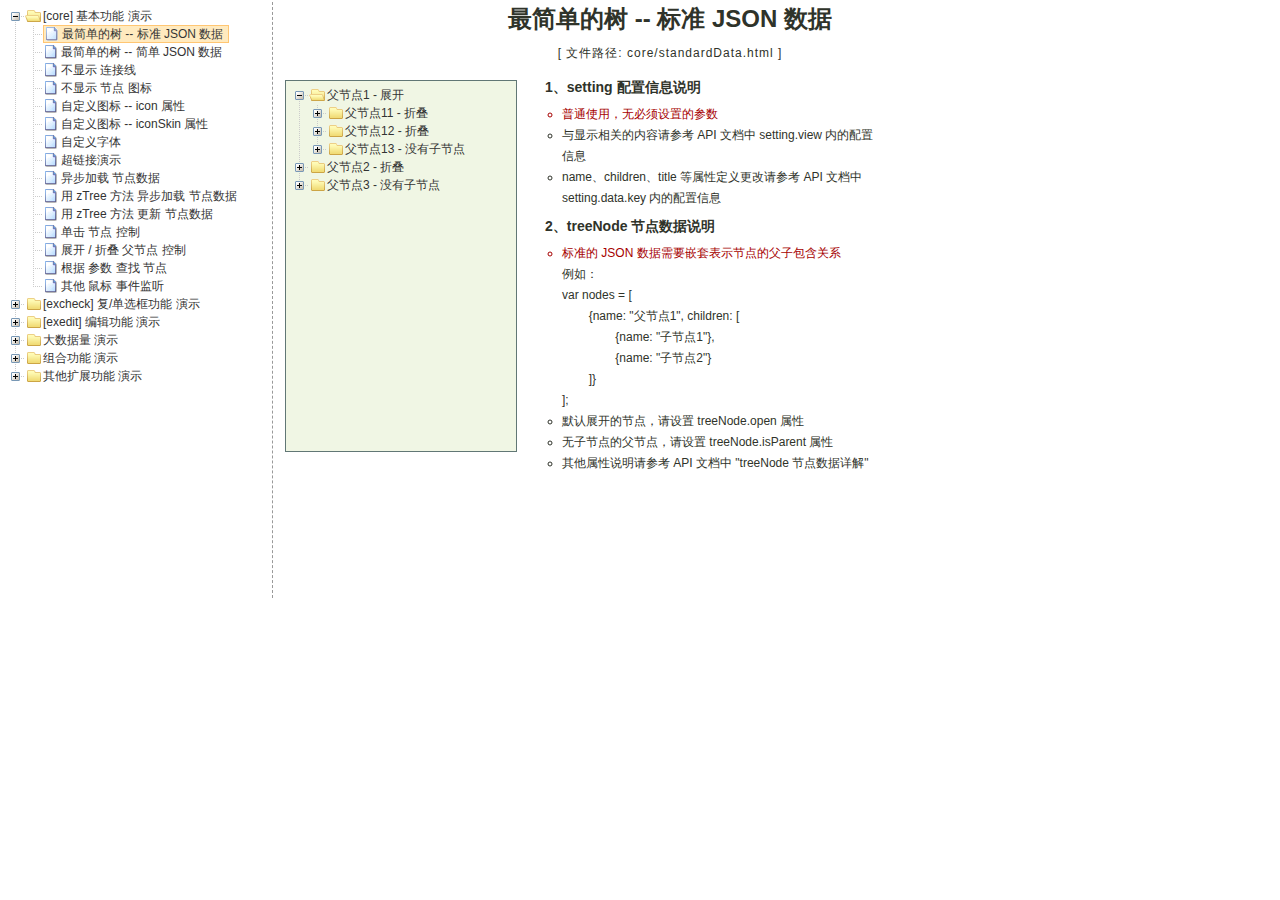
<file: WebModule/src/main/webapp/WEB-INF/static/JQuery zTree v3.5.15/demo/cn/index.html>
<!DOCTYPE HTML PUBLIC "-//W3C//DTD HTML 4.01//EN" "http://www.w3.org/TR/html4/strict.dtd">
<HTML>
 <HEAD>
  <TITLE> ZTREE DEMO </TITLE>
  <meta http-equiv="content-type" content="text/html; charset=UTF-8">
  <link rel="stylesheet" href="../../css/zTreeStyle/zTreeStyle.css" type="text/css">
  <style>
	body {
	background-color: white;
	margin:0; padding:0;
	text-align: center;
	}
	div, p, table, th, td {
		list-style:none;
		margin:0; padding:0;
		color:#333; font-size:12px;
		font-family:dotum, Verdana, Arial, Helvetica, AppleGothic, sans-serif;
	}
	#testIframe {margin-left: 10px;}
  </style>
<script type="text/javascript" src="../../js/jquery-1.4.4.min.js"></script>
<script type="text/javascript" src="../../js/jquery.ztree.core-3.5.js"></script>
  <SCRIPT type="text/javascript" >
  <!--
	var zTree;
	var demoIframe;

	var setting = {
		view: {
			dblClickExpand: false,
			showLine: true,
			selectedMulti: false
		},
		data: {
			simpleData: {
				enable:true,
				idKey: "id",
				pIdKey: "pId",
				rootPId: ""
			}
		},
		callback: {
			beforeClick: function(treeId, treeNode) {
				var zTree = $.fn.zTree.getZTreeObj("tree");
				if (treeNode.isParent) {
					zTree.expandNode(treeNode);
					return false;
				} else {
					demoIframe.attr("src",treeNode.file + ".html");
					return true;
				}
			}
		}
	};

	var zNodes =[
		{id:1, pId:0, name:"[core] 基本功能 演示", open:true},
		{id:101, pId:1, name:"最简单的树 --  标准 JSON 数据", file:"core/standardData"},
		{id:102, pId:1, name:"最简单的树 --  简单 JSON 数据", file:"core/simpleData"},
		{id:103, pId:1, name:"不显示 连接线", file:"core/noline"},
		{id:104, pId:1, name:"不显示 节点 图标", file:"core/noicon"},
		{id:105, pId:1, name:"自定义图标 --  icon 属性", file:"core/custom_icon"},
		{id:106, pId:1, name:"自定义图标 --  iconSkin 属性", file:"core/custom_iconSkin"},
		{id:107, pId:1, name:"自定义字体", file:"core/custom_font"},
		{id:115, pId:1, name:"超链接演示", file:"core/url"},
		{id:108, pId:1, name:"异步加载 节点数据", file:"core/async"},
		{id:109, pId:1, name:"用 zTree 方法 异步加载 节点数据", file:"core/async_fun"},
		{id:110, pId:1, name:"用 zTree 方法 更新 节点数据", file:"core/update_fun"},
		{id:111, pId:1, name:"单击 节点 控制", file:"core/click"},
		{id:112, pId:1, name:"展开 / 折叠 父节点 控制", file:"core/expand"},
		{id:113, pId:1, name:"根据 参数 查找 节点", file:"core/searchNodes"},
		{id:114, pId:1, name:"其他 鼠标 事件监听", file:"core/otherMouse"},

		{id:2, pId:0, name:"[excheck] 复/单选框功能 演示", open:false},
		{id:201, pId:2, name:"Checkbox 勾选操作", file:"excheck/checkbox"},
		{id:206, pId:2, name:"Checkbox nocheck 演示", file:"excheck/checkbox_nocheck"},
		{id:207, pId:2, name:"Checkbox chkDisabled 演示", file:"excheck/checkbox_chkDisabled"},
		{id:208, pId:2, name:"Checkbox halfCheck 演示", file:"excheck/checkbox_halfCheck"},
		{id:202, pId:2, name:"Checkbox 勾选统计", file:"excheck/checkbox_count"},
		{id:203, pId:2, name:"用 zTree 方法 勾选 Checkbox", file:"excheck/checkbox_fun"},
		{id:204, pId:2, name:"Radio 勾选操作", file:"excheck/radio"},
		{id:209, pId:2, name:"Radio nocheck 演示", file:"excheck/radio_nocheck"},
		{id:210, pId:2, name:"Radio chkDisabled 演示", file:"excheck/radio_chkDisabled"},
		{id:211, pId:2, name:"Radio halfCheck 演示", file:"excheck/radio_halfCheck"},
		{id:205, pId:2, name:"用 zTree 方法 勾选 Radio", file:"excheck/radio_fun"},

		{id:3, pId:0, name:"[exedit] 编辑功能 演示", open:false},
		{id:301, pId:3, name:"拖拽 节点 基本控制", file:"exedit/drag"},
		{id:302, pId:3, name:"拖拽 节点 高级控制", file:"exedit/drag_super"},
		{id:303, pId:3, name:"用 zTree 方法 移动 / 复制 节点", file:"exedit/drag_fun"},
		{id:304, pId:3, name:"基本 增 / 删 / 改 节点", file:"exedit/edit"},
		{id:305, pId:3, name:"高级 增 / 删 / 改 节点", file:"exedit/edit_super"},
		{id:306, pId:3, name:"用 zTree 方法 增 / 删 / 改 节点", file:"exedit/edit_fun"},
		{id:307, pId:3, name:"异步加载 & 编辑功能 共存", file:"exedit/async_edit"},
		{id:308, pId:3, name:"多棵树之间 的 数据交互", file:"exedit/multiTree"},

		{id:4, pId:0, name:"大数据量 演示", open:false},
		{id:401, pId:4, name:"一次性加载大数据量", file:"bigdata/common"},
		{id:402, pId:4, name:"分批异步加载大数据量", file:"bigdata/diy_async"},
		{id:403, pId:4, name:"分批异步加载大数据量", file:"bigdata/page"},

		{id:5, pId:0, name:"组合功能 演示", open:false},
		{id:501, pId:5, name:"冻结根节点", file:"super/oneroot"},
		{id:502, pId:5, name:"单击展开/折叠节点", file:"super/oneclick"},
		{id:503, pId:5, name:"保持展开单一路径", file:"super/singlepath"},
		{id:504, pId:5, name:"添加 自定义控件", file:"super/diydom"},
		{id:505, pId:5, name:"checkbox / radio 共存", file:"super/checkbox_radio"},
		{id:506, pId:5, name:"左侧菜单", file:"super/left_menu"},
		{id:513, pId:5, name:"OutLook 样式的左侧菜单", file:"super/left_menuForOutLook"},
		{id:507, pId:5, name:"下拉菜单", file:"super/select_menu"},
		{id:509, pId:5, name:"带 checkbox 的多选下拉菜单", file:"super/select_menu_checkbox"},
		{id:510, pId:5, name:"带 radio 的单选下拉菜单", file:"super/select_menu_radio"},
		{id:508, pId:5, name:"右键菜单 的 实现", file:"super/rightClickMenu"},
		{id:511, pId:5, name:"与其他 DOM 拖拽互动", file:"super/dragWithOther"},
		{id:512, pId:5, name:"异步加载模式下全部展开", file:"super/asyncForAll"},

		{id:6, pId:0, name:"其他扩展功能 演示", open:false},
		{id:601, pId:6, name:"隐藏普通节点", file:"exhide/common"},
		{id:602, pId:6, name:"配合 checkbox 的隐藏", file:"exhide/checkbox"},
		{id:603, pId:6, name:"配合 radio 的隐藏", file:"exhide/radio"}
	];

	$(document).ready(function(){
		var t = $("#tree");
		t = $.fn.zTree.init(t, setting, zNodes);
		demoIframe = $("#testIframe");
		demoIframe.bind("load", loadReady);
		var zTree = $.fn.zTree.getZTreeObj("tree");
		zTree.selectNode(zTree.getNodeByParam("id", 101));

	});

	function loadReady() {
		var bodyH = demoIframe.contents().find("body").get(0).scrollHeight,
		htmlH = demoIframe.contents().find("html").get(0).scrollHeight,
		maxH = Math.max(bodyH, htmlH), minH = Math.min(bodyH, htmlH),
		h = demoIframe.height() >= maxH ? minH:maxH ;
		if (h < 530) h = 530;
		demoIframe.height(h);
	}

  //-->
  </SCRIPT>
 </HEAD>

<BODY>
<TABLE border=0 height=600px align=left>
	<TR>
		<TD width=260px align=left valign=top style="BORDER-RIGHT: #999999 1px dashed">
			<ul id="tree" class="ztree" style="width:260px; overflow:auto;"></ul>
		</TD>
		<TD width=770px align=left valign=top><IFRAME ID="testIframe" Name="testIframe" FRAMEBORDER=0 SCROLLING=AUTO width=100%  height=600px SRC="core/standardData.html"></IFRAME></TD>
	</TR>
</TABLE>

</BODY>
</HTML>
</file>
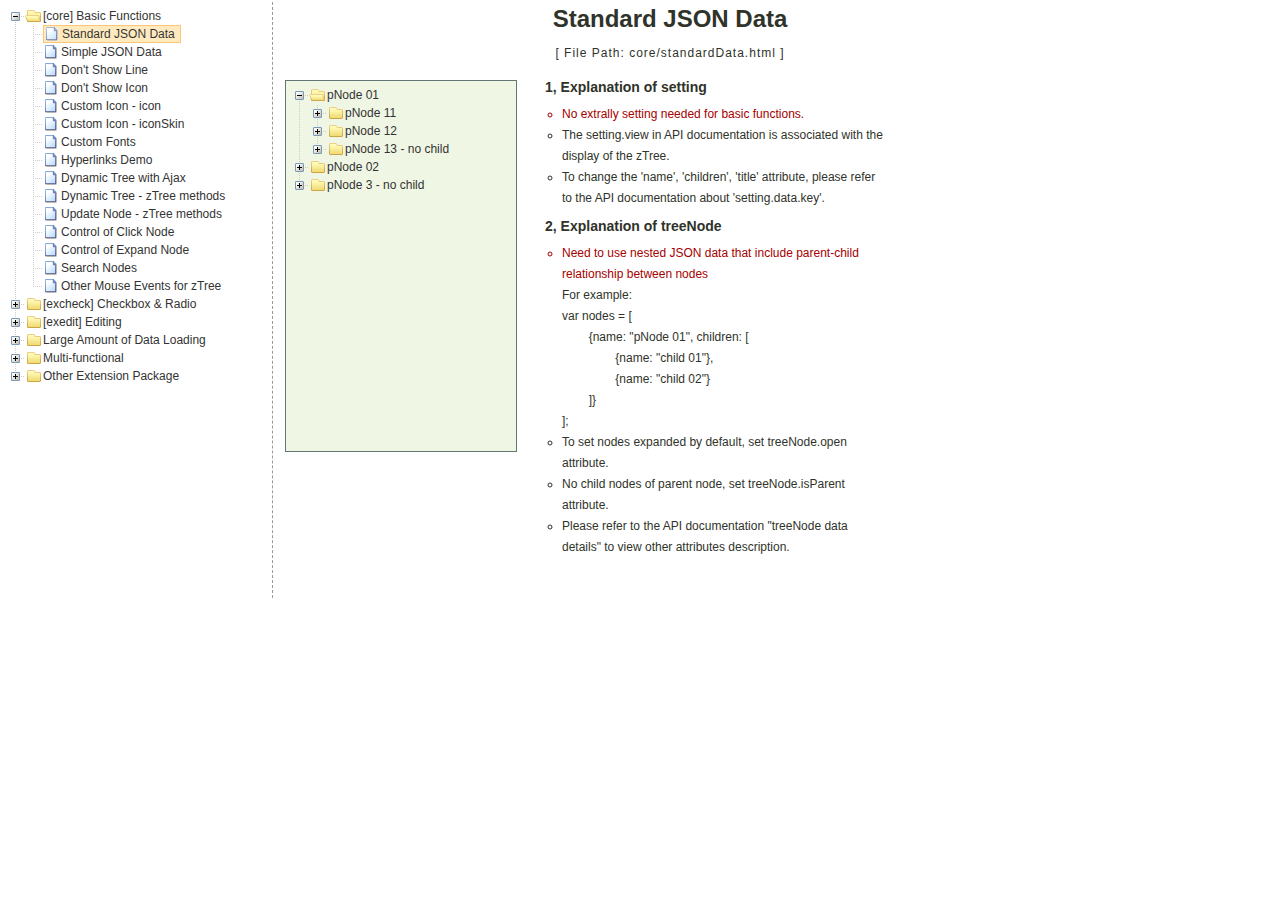
<file: WebModule/src/main/webapp/WEB-INF/static/JQuery zTree v3.5.15/demo/en/index.html>
<!DOCTYPE HTML PUBLIC "-//W3C//DTD HTML 4.01//EN" "http://www.w3.org/TR/html4/strict.dtd">
<HTML>
 <HEAD>
  <TITLE> ZTREE DEMO </TITLE>
  <meta http-equiv="content-type" content="text/html; charset=UTF-8">
  <link rel="stylesheet" href="../../css/zTreeStyle/zTreeStyle.css" type="text/css">
  <style>
	body {
	background-color: white;
	margin:0; padding:0;
	text-align: center;
	}
	div, p, table, th, td {
		list-style:none; 
		margin:0; padding:0; 
		color:#333; font-size:12px; 
		font-family:dotum, Verdana, Arial, Helvetica, AppleGothic, sans-serif;
	}
	#testIframe {margin-left: 10px;}
  </style>
<script type="text/javascript" src="../../js/jquery-1.4.4.min.js"></script>
<script type="text/javascript" src="../../js/jquery.ztree.core-3.5.js"></script>
  <SCRIPT type="text/javascript" >
  <!--
	var zTree;
	var demoIframe;

	var setting = {
		view: {
			dblClickExpand: false,
			showLine: true,
			selectedMulti: false
		},
		data: {
			simpleData: {
				enable:true,
				idKey: "id",
				pIdKey: "pId",
				rootPId: ""
			}
		},
		callback: {
			beforeClick: function(treeId, treeNode) {
				var zTree = $.fn.zTree.getZTreeObj("tree");
				if (treeNode.isParent) {
					zTree.expandNode(treeNode);
					return false;
				} else {
					demoIframe.attr("src",treeNode.file + ".html");
					return true;
				}
			}
		}
	};

	var zNodes = [
		{id:1, pId:0, name:"[core] Basic Functions", open:false},
		{id:101, pId:1, name:"Standard JSON Data", file:"core/standardData"},
		{id:102, pId:1, name:"Simple JSON Data", file:"core/simpleData"},
		{id:103, pId:1, name:"Don't Show Line", file:"core/noline"},
		{id:104, pId:1, name:"Don't Show Icon", file:"core/noicon"},
		{id:105, pId:1, name:"Custom Icon - icon", file:"core/custom_icon"},
		{id:106, pId:1, name:"Custom Icon - iconSkin", file:"core/custom_iconSkin"},
		{id:107, pId:1, name:"Custom Fonts", file:"core/custom_font"},
		{id:115, pId:1, name:"Hyperlinks Demo", file:"core/url"},
		{id:108, pId:1, name:"Dynamic Tree with Ajax", file:"core/async"},
		{id:109, pId:1, name:"Dynamic Tree - zTree methods", file:"core/async_fun"},
		{id:110, pId:1, name:"Update Node - zTree methods", file:"core/update_fun"},
		{id:111, pId:1, name:"Control of Click Node", file:"core/click"},
		{id:112, pId:1, name:"Control of Expand Node", file:"core/expand"},
		{id:113, pId:1, name:"Search Nodes", file:"core/searchNodes"},
		{id:114, pId:1, name:"Other Mouse Events for zTree", file:"core/otherMouse"},

		{id:2, pId:0, name:"[excheck] Checkbox & Radio", open:false},
		{id:201, pId:2, name:"Checkbox Operation", file:"excheck/checkbox"},
		{id:206, pId:2, name:"Checkbox nocheck Demo", file:"excheck/checkbox_nocheck"},
		{id:207, pId:2, name:"Checkbox chkDisabled Demo", file:"excheck/checkbox_chkDisabled"},
		{id:208, pId:2, name:"Checkbox halfCheck Demo", file:"excheck/checkbox_halfCheck"},
		{id:202, pId:2, name:"Statistics Checkbox is Checked", file:"excheck/checkbox_count"},
		{id:203, pId:2, name:"Checkbox - zTree methods", file:"excheck/checkbox_fun"},
		{id:204, pId:2, name:"Radio Operation", file:"excheck/radio"},
		{id:209, pId:2, name:"Radio nocheck Demo", file:"excheck/radio_nocheck"},
		{id:210, pId:2, name:"Radio chkDisabled Demo", file:"excheck/radio_chkDisabled"},
		{id:211, pId:2, name:"Radio halfCheck Demo", file:"excheck/radio_halfCheck"},
		{id:205, pId:2, name:"Radio - zTree methods", file:"excheck/radio_fun"},

		{id:3, pId:0, name:"[exedit] Editing", open:false},
		{id:301, pId:3, name:"Normal Drag Node Operation", file:"exedit/drag"},
		{id:302, pId:3, name:"Advanced Drag Node Operation", file:"exedit/drag_super"},
		{id:303, pId:3, name:"Move / Copy - zTree methods", file:"exedit/drag_fun"},
		{id:304, pId:3, name:"Basic Edit Nodes", file:"exedit/edit"},
		{id:305, pId:3, name:"Advanced Edit Nodes", file:"exedit/edit_super"},
		{id:306, pId:3, name:"Edit Nodes - zTree methods", file:"exedit/edit_fun"},
		{id:307, pId:3, name:"Editing Dynamic Tree", file:"exedit/async_edit"},
		{id:308, pId:3, name:"Multiple Trees", file:"exedit/multiTree"},

		{id:4, pId:0, name:"Large Amount of Data Loading", open:false},
		{id:401, pId:4, name:"One-time Large Data Loading", file:"bigdata/common"},
		{id:402, pId:4, name:"Loading Data in Batches", file:"bigdata/diy_async"},
		{id:403, pId:4, name:"Loading Data By Pagination", file:"bigdata/page"},

		{id:5, pId:0, name:"Multi-functional", open:false},
		{id:501, pId:5, name:"Freeze the Root Node", file:"super/oneroot"},
		{id:502, pId:5, name:"Click to Expand Node", file:"super/oneclick"},
		{id:503, pId:5, name:"Keep Single Path", file:"super/singlepath"},
		{id:504, pId:5, name:"Adding Custom DOM", file:"super/diydom"},
		{id:505, pId:5, name:"Checkbox / Radio Coexistence", file:"super/checkbox_radio"},
		{id:506, pId:5, name:"Left Menu", file:"super/left_menu"},
		{id:513, pId:5, name:"Left Menu Like OutLook Style", file:"super/left_menuForOutLook"},
		{id:507, pId:5, name:"Drop-down Menu", file:"super/select_menu"},
		{id:509, pId:5, name:"Drop-down Menu with checkbox", file:"super/select_menu_checkbox"},
		{id:510, pId:5, name:"Drop-down Menu with radio", file:"super/select_menu_radio"},
		{id:508, pId:5, name:"Right-click Menu", file:"super/rightClickMenu"},
		{id:511, pId:5, name:"Drag With Other DOMs", file:"super/dragWithOther"},
		{id:512, pId:5, name:"Expand All Nodes with Async", file:"super/asyncForAll"},

		{id:6, pId:0, name:"Other Extension Package", open:false},
		{id:601, pId:6, name:"hide ordinary node", file:"exhide/common"},
		{id:602, pId:6, name:"hide with checkbox mode", file:"exhide/checkbox"},
		{id:603, pId:6, name:"hide with radio mode", file:"exhide/radio"}
	];

	$(document).ready(function(){
		var t = $("#tree");
		t = $.fn.zTree.init(t, setting, zNodes);
		demoIframe = $("#testIframe");
		demoIframe.bind("load", loadReady);
		var zTree = $.fn.zTree.getZTreeObj("tree");
		zTree.selectNode(zTree.getNodeByParam("id", 101));
	
	});

	function loadReady() {
		var bodyH = demoIframe.contents().find("body").get(0).scrollHeight,
		htmlH = demoIframe.contents().find("html").get(0).scrollHeight,
		maxH = Math.max(bodyH, htmlH), minH = Math.min(bodyH, htmlH),
		h = demoIframe.height() >= maxH ? minH:maxH ;
		if (h < 530) h = 530;
		demoIframe.height(h);
	}

  //-->
  </SCRIPT>
 </HEAD>

<BODY>
<TABLE border=0 height=600px align=left>
	<TR>
		<TD width=260px align=left valign=top style="BORDER-RIGHT: #999999 1px dashed">
			<ul id="tree" class="ztree" style="width:260px; overflow:auto;"></ul>
		</TD>
		<TD width=770px align=left valign=top><IFRAME ID="testIframe" Name="testIframe" FRAMEBORDER=0 SCROLLING=AUTO width=100%  height=600px SRC="core/standardData.html"></IFRAME></TD>
	</TR>
</TABLE>

 </BODY>
</HTML>
</file>
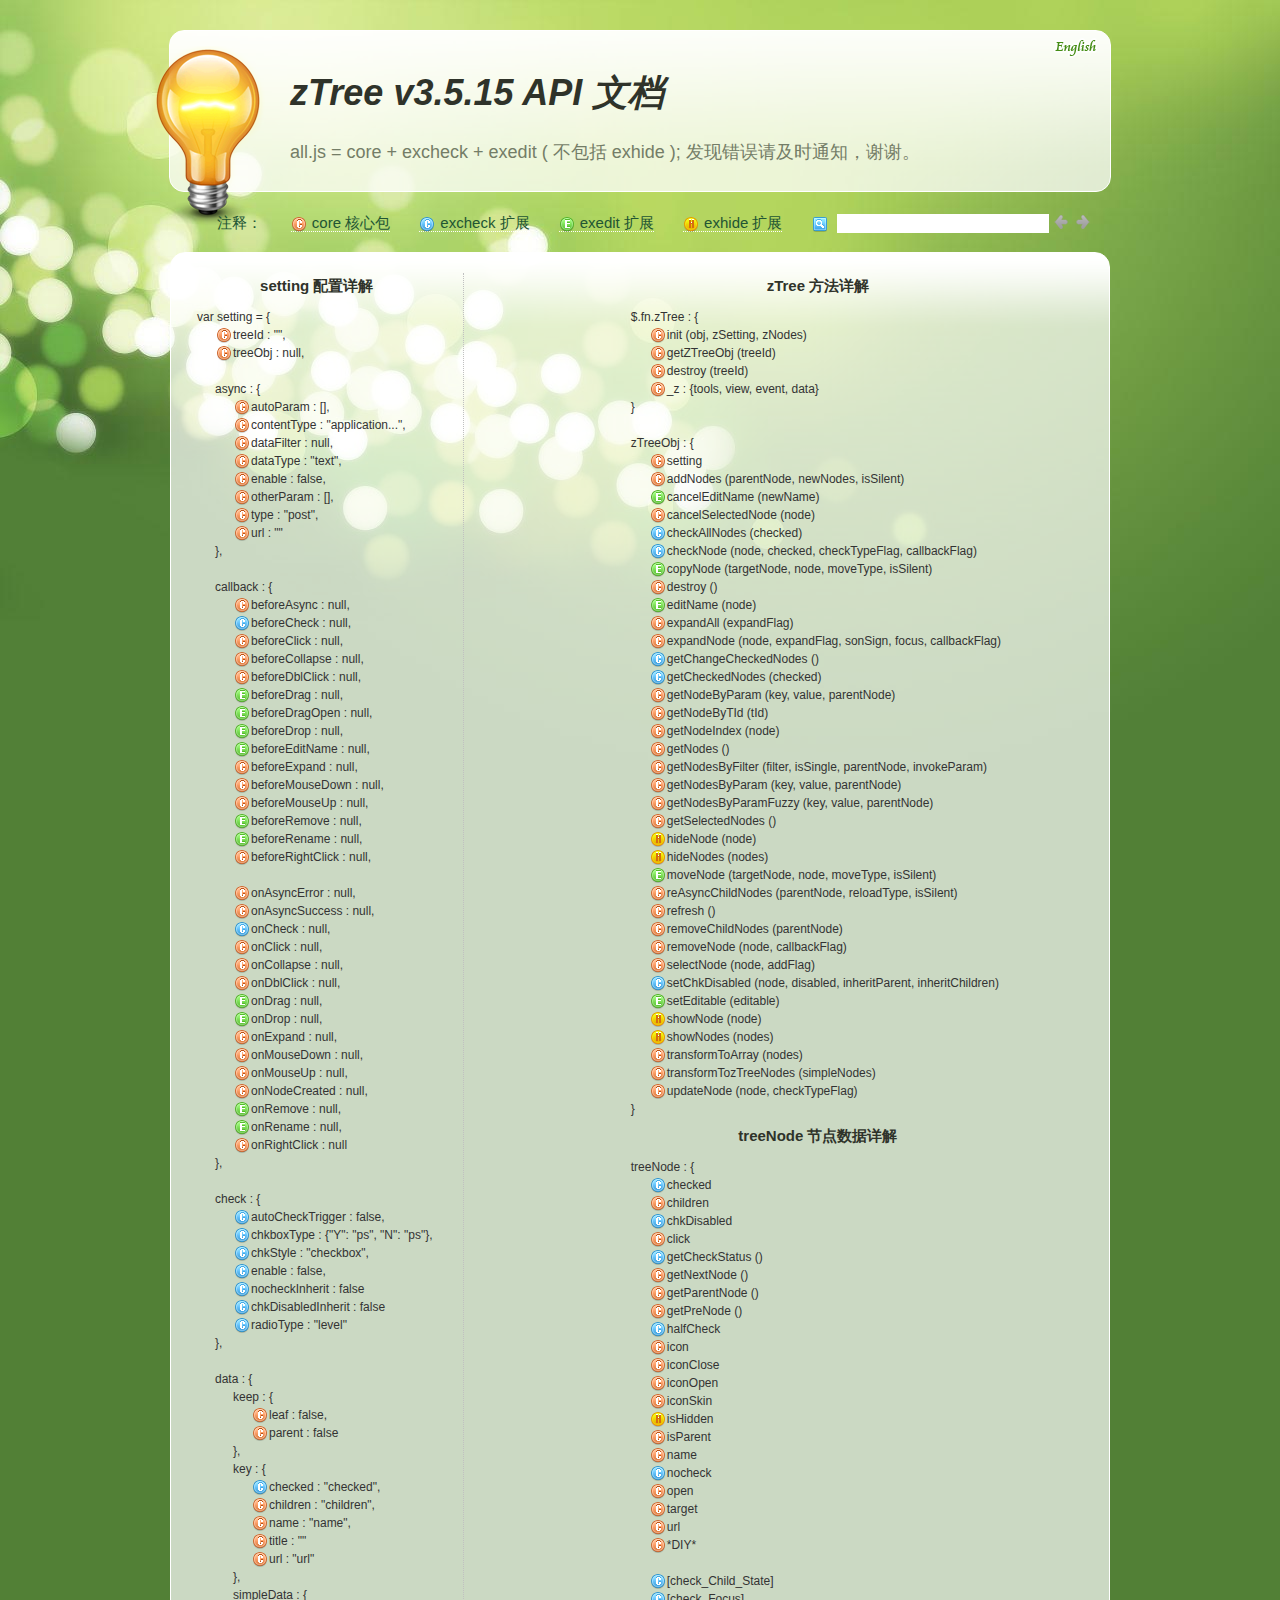
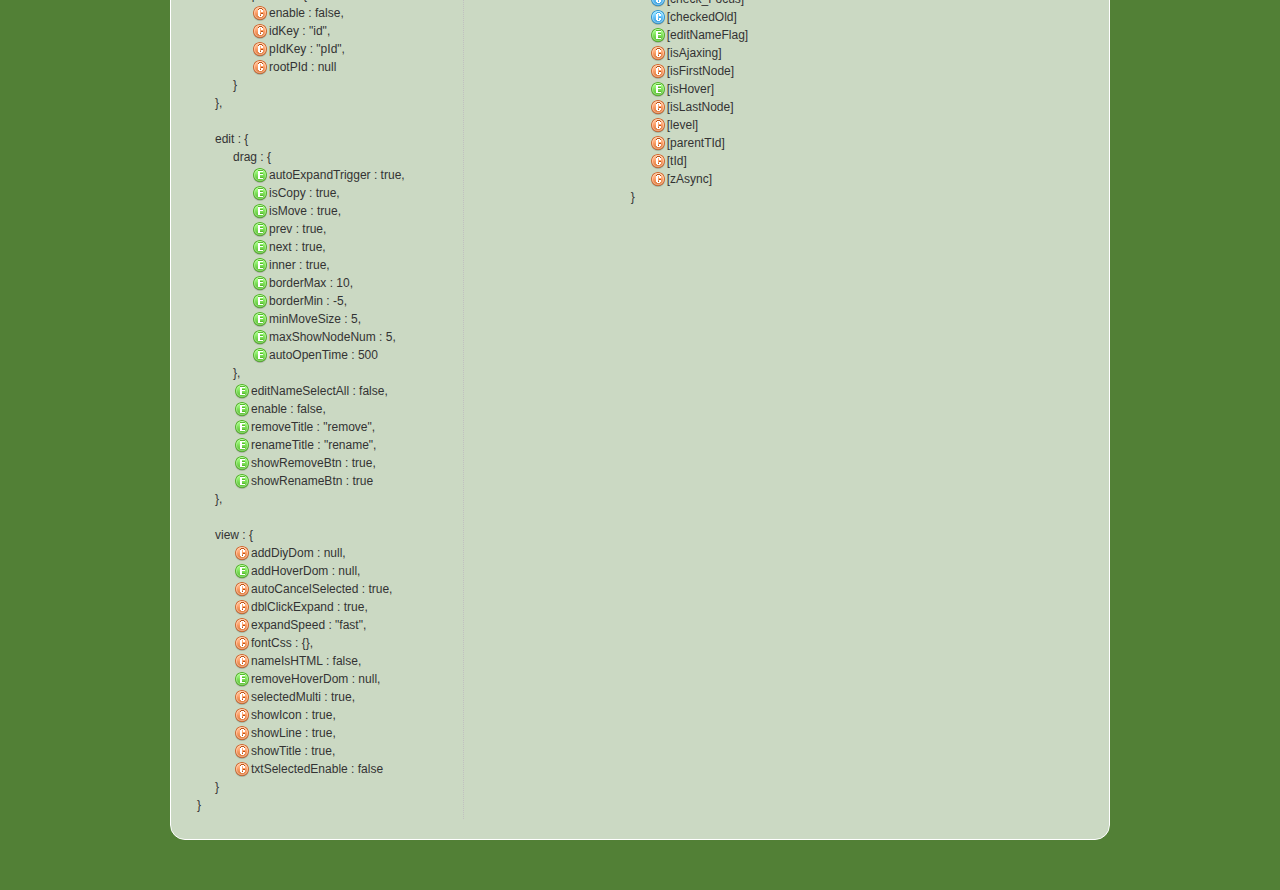
<file: WebModule/src/main/webapp/WEB-INF/static/JQuery zTree v3.5.15/api/API_cn.html>
<!DOCTYPE html>
<html>
	<head>
		<meta http-equiv="Content-Type" content="text/html; charset=UTF-8">
		<title>API 文档 [zTree --  jQuery 树插件]</title>
		<link rel="stylesheet" href="apiCss/common.css" type="text/css">
		<link rel='stylesheet' href='apiCss/zTreeStyleForApi.css' type='text/css'>
		<script type="text/javascript">
			var ie = (function(){
				var undef,
				v = 3,
				div = document.createElement('div'),
				all = div.getElementsByTagName('i');
				while (
				div.innerHTML = '<!--[if gt IE ' + (++v) + ']><i></i><![endif]-->',
				all[0]
			);
				return v > 4 ? v : undef;
			}()), ie6 = (ie === 6),
			path = window.location.pathname.replace(/.*\/([^\/\.]*)\..*/g,"$1"),
			langLib = [];
			ie = ie<9;
			if(ie) {
				document.write('<link rel="stylesheet" href="apiCss/common_ie6.css" type="text/css">');
			}
			var lang = "cn",
			ajaxMsg = "如果你使用的是 Chrome 浏览器，那么请把 API 文档发布到 web 服务目录下访问。\n\n（Chrome 浏览器不支持本地 ajax 访问, 即：file://）";

		</script>
	</head>
	<body>
		<div id="header_wrap" class="header_wrap" style="padding-top: 30px;">
			<div id="header" class="header round">
				<div class="light-bulb" alt=""></div>
				<div class="ieSuggest">浏览本网站建议您使用 Chrome、FireFox、Opera、IE9 等浏览器（只要不是 IE6 7 8 就行）, 速度会更快，画面会更炫！</div>
				<div class="google_plus"><g:plusone></g:plusone></div>
				<div class="header-text">
					<h1><em>zTree v3.5.15 API 文档</em></h1><p></p>
					<p>all.js = core + excheck + exedit ( 不包括 exhide ); 发现错误请及时通知，谢谢。</p>
				</div>
				<ul class="shortcuts language" style="top:0;">
					<li><a href="API_en.html" onclick="window.location.href='API_en.html'"><button class="ico en" title="英文版" type="button"></button><span class=""></span></a></li>
				</ul>
			</div>
		</div>
		<div id="content_wrap" class="content_wrap">
			<div id="content" class="content">
				<div class="nav_section">
					<ul>
						<li class="first">注释：</li>
						<li><button class="ico16 z_core" onfocus="this.blur();"></button><span>core 核心包</span></li>
						<li><button class="ico16 z_check" onfocus="this.blur();"></button><span>excheck 扩展</span></li>
						<li><button class="ico16 z_edit" onfocus="this.blur();"></button><span>exedit 扩展</span></li>
						<li><button class="ico16 z_hide" onfocus="this.blur();"></button><span>exhide 扩展</span></li>
						<li class="noline">
							<button class="ico16 z_search" onfocus="this.blur();" title="Enter 以及 左、右键可以快速定位查找结果"></button>
							<input type="text" class="searchKey search empty" value=""><input type="text" class="searchResult search" value="">
							<button class="ico16 searchPrev disabled" onfocus="this.blur();" title="Enter 以及 左、右键可以快速定位查找结果"></button><button class="ico16 searchNext disabled" onfocus="this.blur();" title="Enter 以及 左、右键可以快速定位查找结果"></button>
						</li>
					</ul>
				</div>

				<div id="contentBox" class="contentBox round clearfix">
					<div id="apiContent" class="apiContent">
						<div id="api_setting" class="api_setting left">
							<ul class="api_content_title"><li>setting 配置详解</li></ul>
							<ul id="settingTree" class="ztree"></ul>
						</div>
						<div id="api_function" class="api_function right">
							<ul class="api_content_title"><li>zTree 方法详解</li></ul>
							<ul id="functionTree" class="ztree"></ul>
							<ul class="api_content_title"><li>treeNode 节点数据详解</li></ul>
							<ul id="treenodeTree" class="ztree"></ul>
						</div>
					</div>
				</div>
				<div class="clear"></div>
			</div>
		</div>

		<!-- overlayed -->
		<div id="overlayDiv" class="baby_overlay">
			<div id="overlayContent" class="content round clearfix">
				<div class="overlaySearch">
					<button class="ico16 z_search" onfocus="this.blur();" title="Enter 以及 左、右键可以快速定位查找结果"></button>
					<input type="text" class="searchKey search empty" value=""><input type="text" class="searchResult search" value="">
					<button class="ico16 searchPrev disabled" onfocus="this.blur();" title="Enter 以及 左、右键可以快速定位查找结果"></button><button class="ico16 searchNext disabled" onfocus="this.blur();" title="Enter 以及 左、右键可以快速定位查找结果"></button>
				</div>
				<a id="overlayDivCloseBtn" class="close"></a>
				<div id="overlayDetailDiv" class="details"></div>
			</div>
			<div id="overlayDivArrow" class="baby_overlay_arrow"></div>
		</div>
		<script type="text/javascript" src="apiCss/jquery-1.6.2.min.js"></script>
		<script type='text/javascript' src='apiCss/jquery.ztree.core-3.5.js'></script>
		<script type='text/javascript' src='apiCss/api.js'></script>
		<script type="text/javascript">
			$(document).ready(function(){
				apiContent._init();
			});
		</script>
	</body>
</html>
</file>
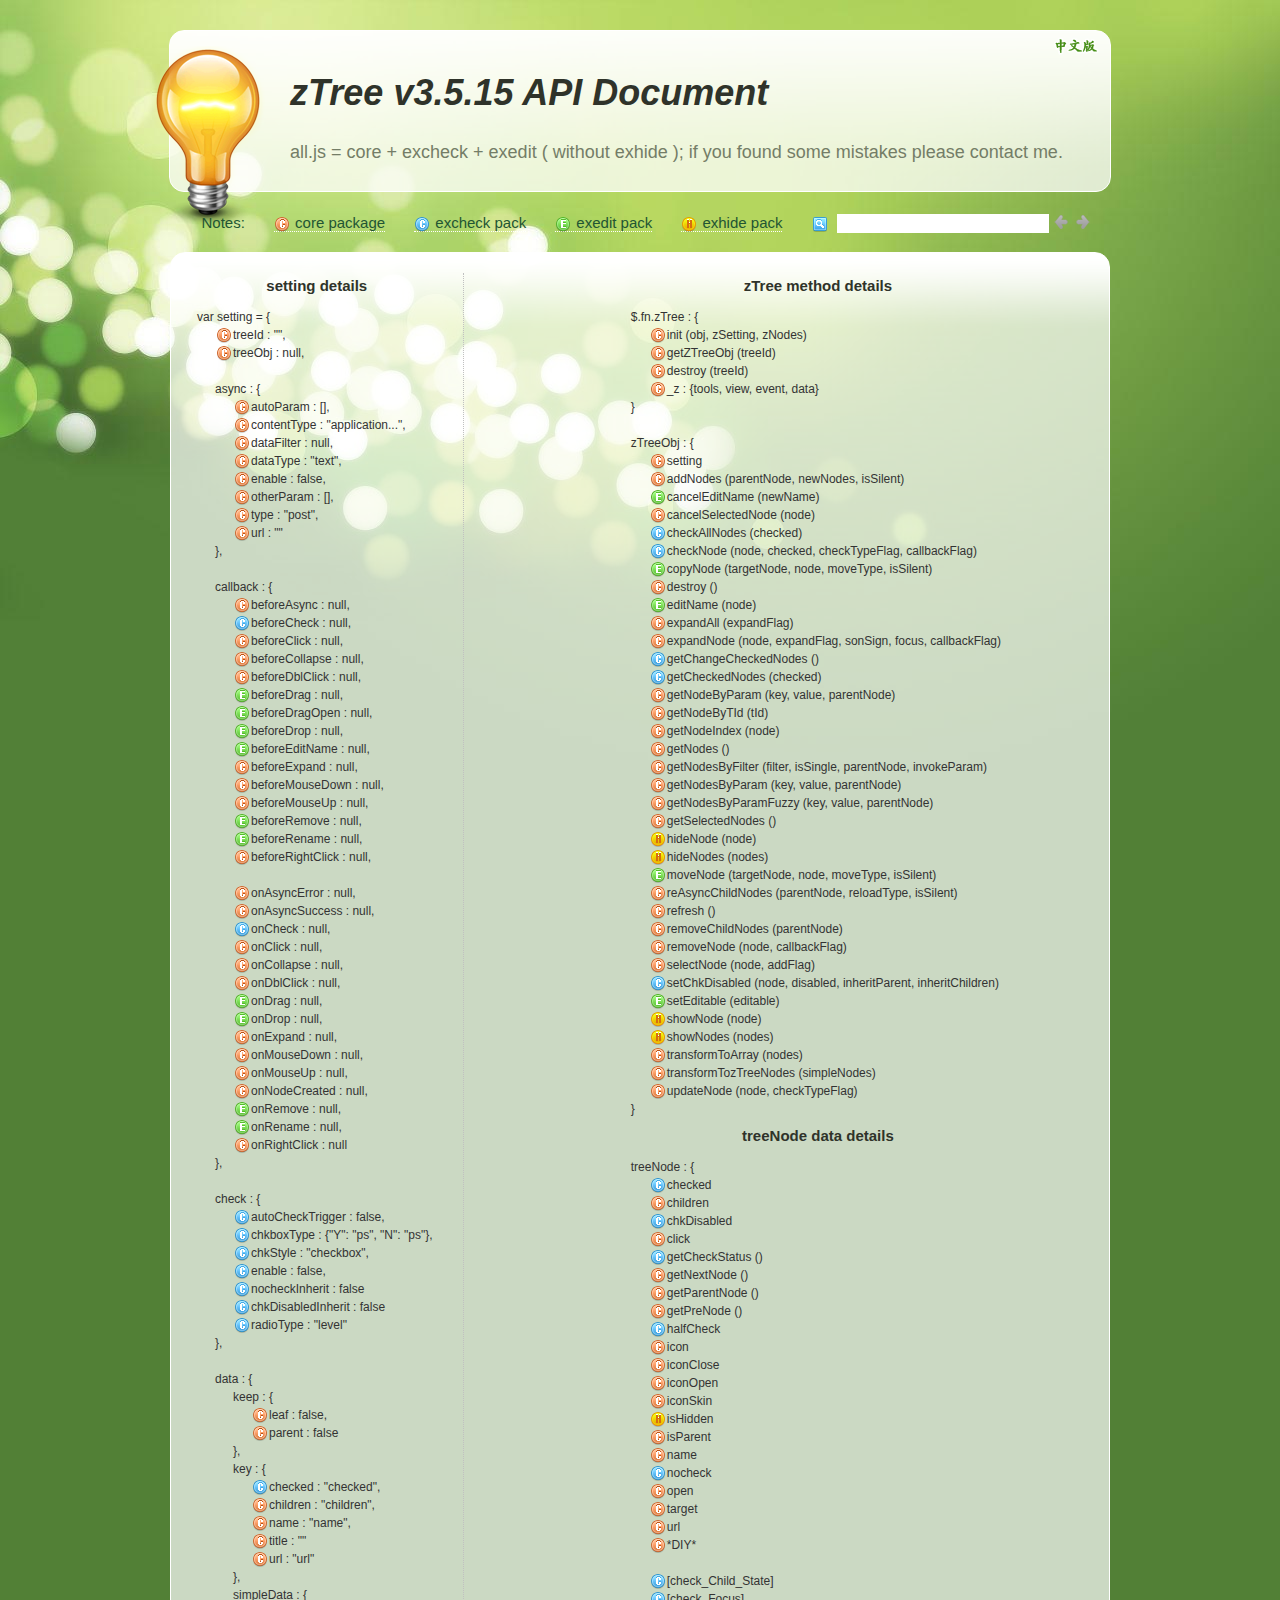
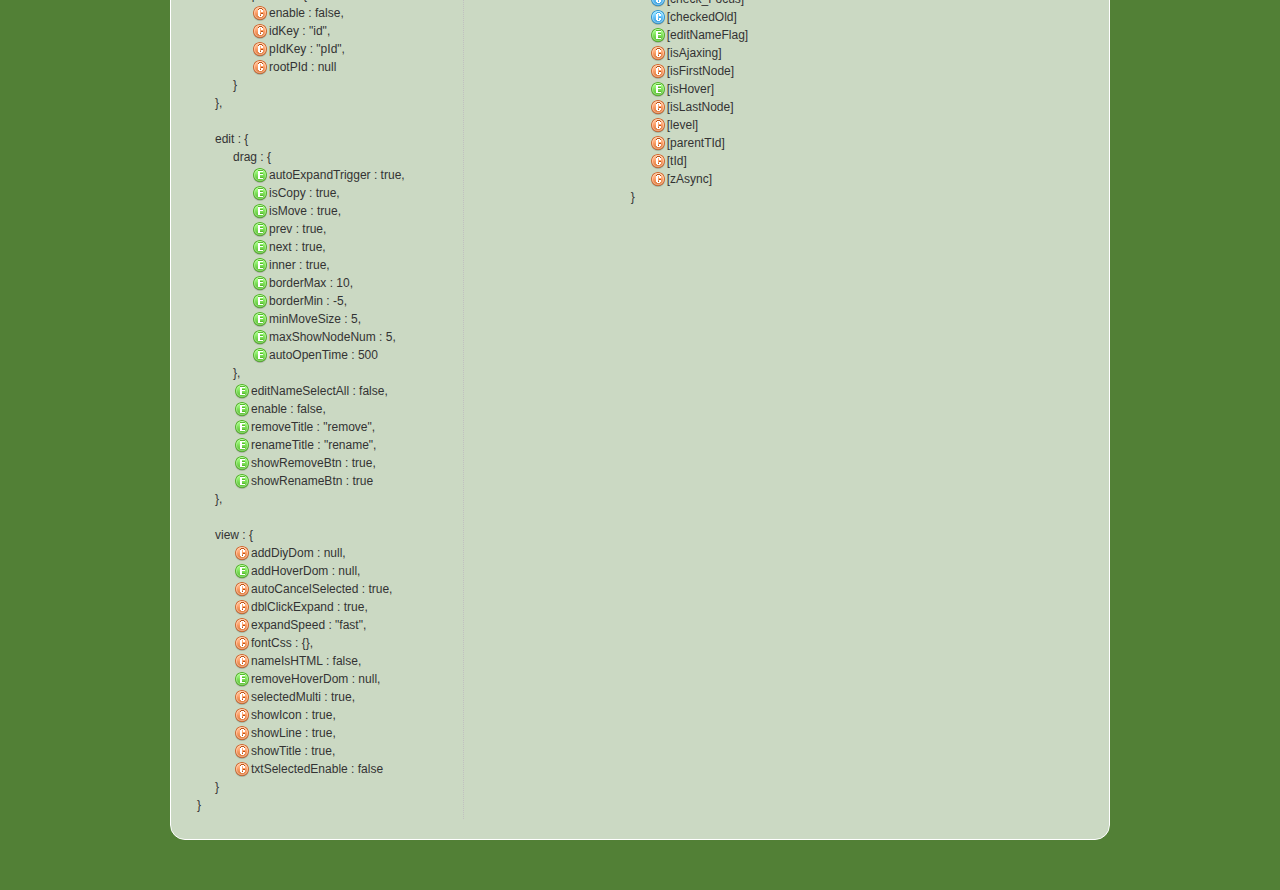
<file: WebModule/src/main/webapp/WEB-INF/static/JQuery zTree v3.5.15/api/API_en.html>
<!DOCTYPE html>
<html>
	<head>
		<meta http-equiv="Content-Type" content="text/html; charset=UTF-8">
		<title>API Document [zTree -- jQuery tree plug-ins.]</title>
		<link rel="stylesheet" href="apiCss/common.css" type="text/css">
		<link rel='stylesheet' href='apiCss/zTreeStyleForApi.css' type='text/css'>
		<script type="text/javascript">
			var ie = (function(){
				var undef,
				v = 3,
				div = document.createElement('div'),
				all = div.getElementsByTagName('i');
				while (
				div.innerHTML = '<!--[if gt IE ' + (++v) + ']><i></i><![endif]-->',
				all[0]
			);
				return v > 4 ? v : undef;
			}()), ie6 = (ie === 6),
			path = window.location.pathname.replace(/.*\/([^\/\.]*)\..*/g,"$1"),
			langLib = [];
			ie = ie<9;
			if(ie) {
				document.write('<link rel="stylesheet" href="apiCss/common_ie6.css" type="text/css">');
			}
			var lang = "en",
			ajaxMsg = "If you use chrome browser, please copy the API files to local webserver. \n\n( because chrome browser can't allow AJAX access to 'file://' )";
		</script>
	</head>
	<body>
		<div id="header_wrap" class="header_wrap" style="padding-top: 30px;">
			<div id="header" class="header round">
				<div class="light-bulb" alt=""></div>
				<div class="ieSuggest">If you use the Chrome / FireFox / Opera / IE9 browser will be even more dazzling effect!</div>
				<div class="google_plus"><g:plusone></g:plusone></div>
				<div class="header-text">
					<h1><em>zTree v3.5.15 API Document</em></h1><p></p>
					<p>all.js = core + excheck + exedit ( without exhide ); if you found some mistakes please contact me.</p>
				</div>
				<ul class="shortcuts language" style="top:0;">
					<li><a href="API_cn.html" onclick="window.location.href='API_cn.html'"><button class="ico cn" title="Chinese" type="button"></button><span class=""></span></a></li>
				</ul>
			</div>
		</div>
		<div id="content_wrap" class="content_wrap">
			<div id="content" class="content">
				<div class="nav_section">
					<ul>
						<li class="first">Notes: </li>
						<li><button class="ico16 z_core" onfocus="this.blur();"></button><span>core package</span></li>
						<li><button class="ico16 z_check" onfocus="this.blur();"></button><span>excheck pack</span></li>
						<li><button class="ico16 z_edit" onfocus="this.blur();"></button><span>exedit pack</span></li>
						<li><button class="ico16 z_hide" onfocus="this.blur();"></button><span>exhide pack</span></li>
						<li class="noline">
							<button class="ico16 z_search" onfocus="this.blur();" title="'Enter', 'left' and 'right' key can locate the search results quickly."></button>
							<input type="text" class="searchKey search empty" value=""><input type="text" class="searchResult search" value="">
							<button class="ico16 searchPrev disabled" onfocus="this.blur();" title="'Enter', 'left' and 'right' key can locate the search results quickly."></button><button class="ico16 searchNext disabled" onfocus="this.blur();" title="'Enter', 'left' and 'right' key can locate the search results quickly."></button>
						</li>
					</ul>
				</div>

				<div id="contentBox" class="contentBox round clearfix">
					<div id="apiContent" class="apiContent">
						<div id="api_setting" class="api_setting left">
							<ul class="api_content_title"><li>setting details</li></ul>
							<ul id="settingTree" class="ztree"></ul>
						</div>
						<div id="api_function" class="api_function right">
							<ul class="api_content_title"><li>zTree method details</li></ul>
							<ul id="functionTree" class="ztree"></ul>
							<ul class="api_content_title"><li>treeNode data details</li></ul>
							<ul id="treenodeTree" class="ztree"></ul>
						</div>
					</div>
				</div>
				<div class="clear"></div>
			</div>
		</div>

		<!-- overlayed -->
		<div id="overlayDiv" class="baby_overlay">
			<div id="overlayContent" class="content round clearfix">
				<div class="overlaySearch">
					<button class="ico16 z_search" onfocus="this.blur();" title="'Enter', 'left' and 'right' key can locate the search results quickly."></button>
					<input type="text" class="searchKey search empty" value=""><input type="text" class="searchResult search" value="">
					<button class="ico16 searchPrev disabled" onfocus="this.blur();" title="'Enter', 'left' and 'right' key can locate the search results quickly."></button><button class="ico16 searchNext disabled" onfocus="this.blur();" title="'Enter', 'left' and 'right' key can locate the search results quickly."></button>
				</div>
				<a id="overlayDivCloseBtn" class="close"></a>
				<div id="overlayDetailDiv" class="details"></div>
			</div>
			<div id="overlayDivArrow" class="baby_overlay_arrow"></div>
		</div>
		<script type="text/javascript" src="apiCss/jquery-1.6.2.min.js"></script>
		<script type='text/javascript' src='apiCss/jquery.ztree.core-3.5.js'></script>
		<script type='text/javascript' src='apiCss/api.js'></script>
		<script type="text/javascript">
			$(document).ready(function(){
				apiContent._init();
			});
		</script>
	</body>
</html>
</file>
<file: WebModule/src/main/webapp/WEB-INF/static/JQuery zTree v3.5.15/api/apiCss/common_ie6.css>
* html{
/*	background-image:url(about:blank);*/
	background-attachment:fixed;
}
html pre {word-wrap: break-word}
.header {background-image: none;background-color: #F0F6E4;}

.ieSuggest {display:block;}
.shortcuts button.cn {filter: progid:DXImageTransform.Microsoft.AlphaImageLoader(src='apiCss/img/chinese.png');background-image: none;}
.shortcuts button.en {filter: progid:DXImageTransform.Microsoft.AlphaImageLoader(src='apiCss/img/english.png');background-image: none;}

.light-bulb {filter: progid:DXImageTransform.Microsoft.AlphaImageLoader(src='apiCss/img/lightbulb.png');background-image: none;}
.contentBox {background-image: none;background-color: #F0F6E4;}
.zTreeInfo {background-image: none;background-color: #F0F6E4;}

.content button.ico16 {*background-image:url("img/apiMenu.gif")}
.siteTag {background-image: none;}
.apiContent .right {float: right;padding-right: 50px;}

div.baby_overlay {background-color: #3C6E31;background-image:none;color:#fff;}
div.baby_overlay .close {filter: progid:DXImageTransform.Microsoft.AlphaImageLoader(src='apiCss/img/overlay_close_IE6.gif');background-image: none;}
.baby_overlay_arrow {background-image:url(img/overlay_arrow.gif);}
.apiDetail button {background-image:url("img/zTreeStandard.gif")}
</file>
<file: WebModule/src/main/webapp/WEB-INF/static/JQuery zTree v3.5.15/css/zTreeStyle/zTreeStyle.css>
/*-------------------------------------
zTree Style

version:	3.4
author:		Hunter.z
email:		hunter.z@263.net
website:	http://code.google.com/p/jquerytree/

-------------------------------------*/

.ztree * {padding:0; margin:0; font-size:12px; font-family: Verdana, Arial, Helvetica, AppleGothic, sans-serif}
.ztree {margin:0; padding:5px; color:#333}
.ztree li{padding:0; margin:0; list-style:none; line-height:14px; text-align:left; white-space:nowrap; outline:0}
.ztree li ul{ margin:0; padding:0 0 0 18px}
.ztree li ul.line{ background:url(./img/line_conn.gif) 0 0 repeat-y;}

.ztree li a {padding:1px 3px 0 0; margin:0; cursor:pointer; height:17px; color:#333; background-color: transparent;
	text-decoration:none; vertical-align:top; display: inline-block}
.ztree li a:hover {text-decoration:underline}
.ztree li a.curSelectedNode {padding-top:0px; background-color:#FFE6B0; color:black; height:16px; border:1px #FFB951 solid; opacity:0.8;}
.ztree li a.curSelectedNode_Edit {padding-top:0px; background-color:#FFE6B0; color:black; height:16px; border:1px #FFB951 solid; opacity:0.8;}
.ztree li a.tmpTargetNode_inner {padding-top:0px; background-color:#316AC5; color:white; height:16px; border:1px #316AC5 solid;
	opacity:0.8; filter:alpha(opacity=80)}
.ztree li a.tmpTargetNode_prev {}
.ztree li a.tmpTargetNode_next {}
.ztree li a input.rename {height:14px; width:80px; padding:0; margin:0;
	font-size:12px; border:1px #7EC4CC solid; *border:0px}
.ztree li span {line-height:16px; margin-right:2px}
.ztree li span.button {line-height:0; margin:0; width:16px; height:16px; display: inline-block; vertical-align:middle;
	border:0 none; cursor: pointer;outline:none;
	background-color:transparent; background-repeat:no-repeat; background-attachment: scroll;
	background-image:url("./img/zTreeStandard.png"); *background-image:url("./img/zTreeStandard.gif")}

.ztree li span.button.chk {width:13px; height:13px; margin:0 3px 0 0; cursor: auto}
.ztree li span.button.chk.checkbox_false_full {background-position:0 0}
.ztree li span.button.chk.checkbox_false_full_focus {background-position:0 -14px}
.ztree li span.button.chk.checkbox_false_part {background-position:0 -28px}
.ztree li span.button.chk.checkbox_false_part_focus {background-position:0 -42px}
.ztree li span.button.chk.checkbox_false_disable {background-position:0 -56px}
.ztree li span.button.chk.checkbox_true_full {background-position:-14px 0}
.ztree li span.button.chk.checkbox_true_full_focus {background-position:-14px -14px}
.ztree li span.button.chk.checkbox_true_part {background-position:-14px -28px}
.ztree li span.button.chk.checkbox_true_part_focus {background-position:-14px -42px}
.ztree li span.button.chk.checkbox_true_disable {background-position:-14px -56px}
.ztree li span.button.chk.radio_false_full {background-position:-28px 0}
.ztree li span.button.chk.radio_false_full_focus {background-position:-28px -14px}
.ztree li span.button.chk.radio_false_part {background-position:-28px -28px}
.ztree li span.button.chk.radio_false_part_focus {background-position:-28px -42px}
.ztree li span.button.chk.radio_false_disable {background-position:-28px -56px}
.ztree li span.button.chk.radio_true_full {background-position:-42px 0}
.ztree li span.button.chk.radio_true_full_focus {background-position:-42px -14px}
.ztree li span.button.chk.radio_true_part {background-position:-42px -28px}
.ztree li span.button.chk.radio_true_part_focus {background-position:-42px -42px}
.ztree li span.button.chk.radio_true_disable {background-position:-42px -56px}

.ztree li span.button.switch {width:18px; height:18px}
.ztree li span.button.root_open{background-position:-92px -54px}
.ztree li span.button.root_close{background-position:-74px -54px}
.ztree li span.button.roots_open{background-position:-92px 0}
.ztree li span.button.roots_close{background-position:-74px 0}
.ztree li span.button.center_open{background-position:-92px -18px}
.ztree li span.button.center_close{background-position:-74px -18px}
.ztree li span.button.bottom_open{background-position:-92px -36px}
.ztree li span.button.bottom_close{background-position:-74px -36px}
.ztree li span.button.noline_open{background-position:-92px -72px}
.ztree li span.button.noline_close{background-position:-74px -72px}
.ztree li span.button.root_docu{ background:none;}
.ztree li span.button.roots_docu{background-position:-56px 0}
.ztree li span.button.center_docu{background-position:-56px -18px}
.ztree li span.button.bottom_docu{background-position:-56px -36px}
.ztree li span.button.noline_docu{ background:none;}

.ztree li span.button.ico_open{margin-right:2px; background-position:-110px -16px; vertical-align:top; *vertical-align:middle}
.ztree li span.button.ico_close{margin-right:2px; background-position:-110px 0; vertical-align:top; *vertical-align:middle}
.ztree li span.button.ico_docu{margin-right:2px; background-position:-110px -32px; vertical-align:top; *vertical-align:middle}
.ztree li span.button.edit {margin-right:2px; background-position:-110px -48px; vertical-align:top; *vertical-align:middle}
.ztree li span.button.remove {margin-right:2px; background-position:-110px -64px; vertical-align:top; *vertical-align:middle}

.ztree li span.button.ico_loading{margin-right:2px; background:url(./img/loading.gif) no-repeat scroll 0 0 transparent; vertical-align:top; *vertical-align:middle}

ul.tmpTargetzTree {background-color:#FFE6B0; opacity:0.8; filter:alpha(opacity=80)}

span.tmpzTreeMove_arrow {width:16px; height:16px; display: inline-block; padding:0; margin:2px 0 0 1px; border:0 none; position:absolute;
	background-color:transparent; background-repeat:no-repeat; background-attachment: scroll;
	background-position:-110px -80px; background-image:url("./img/zTreeStandard.png"); *background-image:url("./img/zTreeStandard.gif")}

ul.ztree.zTreeDragUL {margin:0; padding:0; position:absolute; width:auto; height:auto;overflow:hidden; background-color:#cfcfcf; border:1px #00B83F dotted; opacity:0.8; filter:alpha(opacity=80)}
.zTreeMask {z-index:10000; background-color:#cfcfcf; opacity:0.0; filter:alpha(opacity=0); position:absolute}

/* level style*/
/*.ztree li span.button.level0 {
	display:none;
}
.ztree li ul.level0 {
	padding:0;
	background:none;
}*/
</file>
<file: WebModule/src/main/webapp/WEB-INF/static/JQuery zTree v3.5.15/api/apiCss/common.css>
/* Resets */
html, body, div, span, applet, object, iframe, h1, h2, h3, h4, h5, h6, p, blockquote, pre, a, abbr, acronym, address, big, cite, code, del, dfn, em, font, img, ins, kbd, q, s, samp, small, strike, strong, sub, sup, tt, var, dl, dt, dd, ol, ul, li, fieldset, form, label, legend, table, caption, tbody, tfoot, thead, tr, th, td {
	margin: 0;padding: 0;border: 0;outline: 0;font-weight: inherit;font-style: inherit;font-size: 100%;font-family: inherit;vertical-align: baseline;}
:focus {outline: 0;}
body {color: #2f332a;font: 15px/21px Arial, Helvetica, simsun, sans-serif;background: #528036 url(img/background.jpg) no-repeat fixed 0 0;}
p {padding-bottom: 20px;}
ol, ul {list-style: none;}
table {border-collapse: separate;border-spacing: 0;}
caption, th, td {text-align: left;font-weight: normal;}
strong {font-weight: bold;}
em {font-style: italic;}
hr {display: none;}
.font1 {color: white;background-color: #528036;}
.right {float: right;}
.left {float: left;}
.hide {display: none;}
.round {-moz-border-radius: 15px;-webkit-border-radius: 15px;-khtml-border-radius: 15px;border-radius: 15px;}
.clear {clear: both;}
.clearfix {display: block;}
.clearfix:after {content: ".";display: block;clear: both;visibility: hidden;line-height: 0;height: 0;}
html[xmlns] .clearfix {display: block;}
* html .clearfix {height: 1%;}

/* Link Styles */
a {color: #528036;}
a:link, a:visited {text-decoration: none;}
a:hover {color: #000;text-decoration: none;}
a:active {text-decoration: none;}

/* Headings */
h1, h2, h3, h4, h5, h6 {color: #2f332a;font-weight: bold;font-family: Helvetica, Arial, simsun, sans-serif;padding-bottom: 5px;}
h1 {font-size: 36px;line-height: 44px;}
h2 {font-size: 20px;line-height: 20px;}
h3 {font-size: 14px;line-height: 14px;}
h4 {font-size: 14px;font-weight: normal;line-height: 25px;}

/* Wraps */
.header_wrap {position: relative;min-width: 940px;padding: 100px 30px 0 30px;}
.content_wrap {position: relative;min-width: 940px;padding: 0 30px 50px 30px;}
.footer_wrap {bottom: 0;height: 47px;width: 100%;background-color: #1b1b1b;border-top: 1px solid #749e58;}

/* Header */
.header {position: relative;width: 940px;margin: 0 auto;height: 160px;border: 1px solid white;background: transparent url(img/header-bg.png) repeat-x 0 -50px;}
.header-text {padding: 40px 25px 15px 120px;font-size: 18px;line-height: 24px;color: #747d67;font-family: Helvetica, sans-serif;}
.header-text img {padding-bottom: 5px;}
.shortcuts {white-space: nowrap;text-align: right;position: absolute;top: -45px;right: 5px;}
.shortcuts.language {top: -85px;right:0px;}
.shortcuts li {display: inline;font-size: 18px;line-height: 28px;font-family: Helvetica, Arial, simsun, sans-serif;padding-bottom: 5px;margin-left: 30px;cursor: pointer;}
.shortcuts li button {cursor: pointer;}
.shortcuts li span {border-bottom: 1px dotted white;}
.shortcuts li span.selected {padding: 2px;background-color: #528036;}
.shortcuts li a {color: #fff;}
.ieSuggest {display:none;font-size: 12px;color: silver;position: absolute;left: 10px;top: 2px;}
.google_plus {position: absolute;right: 10px; top:10px;}
.light-bulb {position: absolute;left: -20px;bottom: -35px;width:116px;height:180px;background-image:url(img/lightbulb.png);background-repeat: no-repeat;}

/* Content */
.content {position: relative;width: 940px;margin: 0 auto;}
.nav_section {position: relative;height: 20px;font-family: "Myriad Pro", "Trebuchet MS", sans-serif;font-size: 15px;color: #253;padding: 20px 0;}
.nav_section ul {position: absolute;right: 10px;}
.nav_section ul li {display: inline;line-height: 20px;margin: 0 5px 0 20px;border-bottom: 1px dotted white;}
.nav_section ul li.noline {border-bottom: 0;}
.nav_section ul li a {color: #fff;}
.nav_section ul li a.selected {padding: 2px;background-color: #528036;}
.nav_section ul li.first {border: none;}
.content .title {margin: 50px 30px 20px 70px;}
.content li {margin-bottom: 5px;}
.contentBox {position: relative;overflow: hidden;border: 1px solid white;min-height: 200px;line-height: 25px;background: transparent url(img/contact-bg.png) repeat-x 0 0;}

.zTreeInfo {display:none;width: 940px;position: absolute;}
.zTreeInfo p {padding-bottom: 50px;}
.zTreeInfo-left {float: left;width: 280px;height:300px;padding: 0 50px 60px 75px;background:url(img/zTreeIntroduction.jpg) no-repeat 30px 30px;}
.zTreeInfo-right {position: relative;float: right;width: 475px;padding: 0 50px 60px 0;}
.zTreeInfo-right li {font-size: 12px;list-style-type: disc;}

.license {display:none;width: 940px;position: absolute;}

.donateInfo {display:block;width: 940px;position: absolute;}

.links {display:none;width: 940px;position: absolute;}
.links .content {float: left;width: 160px;height:200px;padding: 0 10px 10px 2px;text-align: center;}
.links .content.first {margin-left: 30px;}

.contact {display:none;width: 940px;position: absolute;}
.contact .myhome { position: absolute; top:10px; left:620px; width:300px; height:266px; background: transparent url(img/myhome.gif) scroll no-repeat 0 0;}

.siteTag {position: absolute;left: -16px;top: 109px;z-index: 10;width: 65px;height: 46px;padding:0;margin:0 10px 0 0;
		 vertical-align:middle;border:0 none;background: transparent url(img/siteTag.png) scroll no-repeat 0 0;}
.siteTag.tag_zTreeInfo {background-position: 0 0}
.siteTag.tag_license {background-position: 0 -46px}
.siteTag.tag_donate {background-position: 0 -92px}
.siteTag.tag_contact {background-position: 0 -138px}

.apiContent {width: 940px;}
.apiContent .right {float: right;padding-right: 100px;}
.apiContent .left {float: left;padding-right: 20px;border-right: 1px dotted silver;}
.api_setting {position: relative;margin:20px 0 20px 20px;}
.api_function {position: relative;margin:20px 0 20px 30px;padding-right: 10px;}
.api_content_title {text-align: center;font-weight: bold;}

.demoContent {width: 940px;}
.demoContent .right {float: right;padding: 20px;width: 600px;}
.demoContent .left {float: left;padding: 20px;}
.demoContent iframe {width:600px;min-height: 530px;}

.faqContent {width: 940px;}
.faqContent .right {float: right;padding: 20px;width: 600px;}
.faqContent .left {float: left;padding: 20px;}
.faqContent iframe {width:600px;min-height: 300px;}

.baby_overlay_tmp {position: absolute;top:0; left:-5000px;display:block;visibility: hidden;width:640px;font-size:11px;}
.baby_overlay_tmp .details {padding: 20px;}
.baby_overlay {display:none;position:absolute;z-index:99;left:0; top:0;width:640px;color:#fff;font-size:11px;}
.baby_overlay .content {width:100%; height:100px;overflow: hidden;background: transparent url(img/overlay_bg.png) scroll repeat 0 0;}
.baby_overlay .details {padding:0 20px 20px 20px;}
.baby_overlay .close {background-image:url(img/close.png);position:absolute; right:5px; top:5px;cursor:pointer;height:36px;width:36px;}
.baby_overlay_arrow {background-image:url(img/overlay_arrow.png);background-position:0 0;position:absolute;height:40px;width:40px;left: -40px;}
.baby_overlay_arrow.reverse {background-position:0 -40px;}

/* Footer */
.footer {position: relative;min-width: 1000px;font: 14px/24px arial, helvetica, sans-serif;}
.footer ul {position:absolute;left: 0px;border:1px solid #393939;background:#262626;padding:12px 0px;line-height: 18px;display: none;list-style: none;}
.footer ul li a {display:block;padding: 2px 15px;color: #9c9c9c;text-indent: 0;}
.footer ul li a:hover {text-decoration:none;color: #fff;}
.footer-logo {position:absolute;margin: 10px 0 0 30px;width:122px; height:24px;top:0; left:0;background: transparent url(img/footer-logo.png) no-repeat 0 0;}
.footer_mii {position: absolute;right: 558px;top: 8px;z-index: 10;padding: 4px 0;}
.footer_mii a {font-size:10px;color:#649140}
.footer_mii a:hover {color:#B6D76F}
.footer_siteMap {position: absolute;right: 358px;top: 8px;width: 155px;z-index: 10;padding: 4px 0;}
.footer_siteMap .footer_siteMap_header {width:155px;text-indent: -9999px;background: transparent url(img/footer_siteMap.gif) no-repeat 0 0;}
.footer_siteMap ul {top:-202px;width:180px;}
.footer_siteMap:hover ul {left: 0}
.footer_contact {position: absolute;right: 193px;top: 8px;width: 155px;z-index: 10;padding: 4px 0;}
.footer_contact .footer_contact_header {width:155px;text-indent: -9999px;background: transparent url(img/footer_contact.gif) no-repeat 0px 0px;}
.footer_contact ul {top:-113px;width:153px;}
.footer_contact:hover ul {left: 0}
.footer_download {position: absolute;right: 60px;top: 8px;width: 123px;z-index: 10;padding: 4px 0;}
.footer_download .footer_download_header {width:123px;text-indent: -9999px;background: transparent url(img/footer_download.png) no-repeat 0px 0px;}
.footer_download ul {top:-113px;width:140px;}
.footer_download:hover ul {left: 0}

/* button icon */
button {vertical-align:middle;border:0 none;background: transparent no-repeat 0 0 scroll;}

.shortcuts button.ico {width:24px; height:24px;padding:0; margin:0 10px 0 0;background-image:url(img/menuIcon.png)}
.shortcuts button.home {background-position: 0 0}
.shortcuts button.demo {background-position: 0 -24px}
.shortcuts button.api {background-position: 0 -48px}
.shortcuts button.faq {background-position: 0 -72px}
.shortcuts button.donate {background-position: 0 -144px}
.shortcuts button.download {background-position: 0 -96px}
.shortcuts button.face {background-position: 0 -120px}
.shortcuts button.cn {width:48px; height:24px;padding:0; margin:0 10px 0 0;background-image:url(img/chinese.png)}
.shortcuts button.en {width:48px; height:24px;padding:0; margin:0 10px 0 0;background-image:url(img/english.png)}

.content button.ico {width:24px; height:24px;padding:0; margin:0 10px 0 0;}

.content button.ico16 {width:16px; height:16px;padding:0; margin:0 5px 0 0;background-image:url("img/apiMenu.png");}
button.z_core {margin-top: -4px;background-position:0 0;}
button.z_check {margin-top: -4px;background-position:0 -16px;}
button.z_edit {margin-top: -4px;background-position:0 -32px;}
button.z_hide {margin-top: -4px;background-position:0 -64px;}
button.z_search {margin-top: -4px;background-position:0 -48px;}
button.searchPrev {margin-top: -4px;background-position:-16px 0;cursor:pointer}
button.searchNext {margin-top: -4px;background-position:-16px -16px;cursor:pointer}
button.searchPrev.disabled {margin-top: -4px;background-position:-16px -32px;cursor:auto}
button.searchNext.disabled {margin-top: -4px;background-position:-16px -48px;cursor:auto}
input.search {margin:0;padding:2px 0; border:0;}
input.searchKey {width:150px;}
input.searchResult {margin-left:-3px;width:65px;text-align:right;background-color:white;color:#707070}
input.searchResult.noResult {background-color:#ff6666;color:black}
.baby_overlay div.overlaySearch {text-align:right;padding-right:50px;padding-top:12px;}

/* api overlay*/
.apiDetail .topLine {border-top: 1px dashed #376B29;margin-top: 5px;padding-top: 5px;}
.apiDetail .highlight_red {color:#A60000;}
.apiDetail .highlight_green {color:#A7F43D;}
.apiDetail h1, .apiDetail h2, .apiDetail h3, .apiDetail h4, .apiDetail h5, .apiDetail h6 {color: white;padding: 0;}
.apiDetail h2 {color: #A7F43D;margin: 5px auto;padding: 5px;font-size: 20px;}
.apiDetail h2 span {font-size: 14px;float: right;font-weight: normal;margin: 2px 20px 0 0;vertical-align: bottom;}
.apiDetail h2 span.path {float: left;margin: 2px 0 0 0;vertical-align: bottom;}
.apiDetail h3 {margin: 5px auto;padding: 5px;font-size: 14px;font-weight: normal;}
.apiDetail h3 span.h3_info {margin-left: 20px;font-size: 12px;}
.apiDetail h4 {margin: 0 auto;padding: 0 5px;font-size: 12px;font-weight: normal;line-height: 16px;}
.apiDetail .desc h4 {color: black;}
.apiDetail h4 b{width: 150px;display:inline-block;}
.apiDetail h4 span{width: 230px;display:inline-block;}

.apiDetail pre, .apiDetail .desc {background: #E8FCD6;color: black;margin: 10px;padding: 10px;display: block;}
.apiDetail pre {word-wrap: break-word;}
.apiDetail p{margin-left: 5px;padding: 0;}
.apiDetail .longdesc {margin-top: 5px;}
.apiDetail .longdesc p{font-size: 12px;line-height:1.5;margin:3px 0;}
.apiDetail .longdesc b{font-size: 14px;}
.apiDetail table {border-collapse:collapse;}
.apiDetail table td {border:1px solid silver;text-align: center;vertical-align: middle;}
.apiDetail table thead td {font-weight: bold}

.apiDetail button {width:16px; height:16px; vertical-align:middle; border:0 none; cursor: pointer;
	background-color:transparent; background-repeat:no-repeat; background-attachment: scroll;
	background-image:url("zTreeStyle/img/zTreeStandard.png");}

.apiDetail button.chk {width:13px; height:13px; margin:0 3px 2px 0; cursor: auto}
.apiDetail button.chk.checkbox_false_full {background-position:0 0}
.apiDetail button.chk.checkbox_false_full_focus {background-position:0 -14px}
.apiDetail button.chk.checkbox_false_part {background-position:0 -28px}
.apiDetail button.chk.checkbox_false_part_focus {background-position:0 -42px}
.apiDetail button.chk.checkbox_true_full {background-position:-14px 0}
.apiDetail button.chk.checkbox_true_full_focus {background-position:-14px -14px}
.apiDetail button.chk.checkbox_true_part {background-position:-14px -28px}
.apiDetail button.chk.checkbox_true_part_focus {background-position:-14px -42px}
.apiDetail button.chk.radio_false_full {background-position:-28px 0}
.apiDetail button.chk.radio_false_full_focus {background-position:-28px -14px}
.apiDetail button.chk.radio_false_part {background-position:-28px -28px}
.apiDetail button.chk.radio_false_part_focus {background-position:-28px -42px}
.apiDetail button.chk.radio_true_full {background-position:-42px 0}
.apiDetail button.chk.radio_true_full_focus {background-position:-42px -14px}
.apiDetail button.chk.radio_true_part {background-position:-42px -28px}
.apiDetail button.chk.radio_true_part_focus {background-position:-42px -42px}
</file>
<file: WebModule/src/main/webapp/WEB-INF/static/JQuery zTree v3.5.15/api/apiCss/zTreeStyleForApi.css>
/*-------------------------------------
zTree Style

version:	3.0
author:		Hunter.z
email:		hunter.z@263.net
website:	http://code.google.com/p/jquerytree/

-------------------------------------*/

.ztree * {padding:0; margin:0; font-size:12px; font-family: Verdana, Arial, Helvetica, AppleGothic, sans-serif}
.ztree {margin:0; padding:5px; color:#333}
.ztree li{padding:0; margin:0; list-style:none; line-height:14px; text-align:left; white-space:nowrap}
.ztree li ul{ margin:0; padding:0 0 0 18px}
.ztree li ul.line{ background:url(./img/line_conn.gif) 0 0 repeat-y;}

.ztree li a {padding:1px 3px 0 0; margin:0; cursor:pointer; color:#333; height:17px; text-decoration:none; vertical-align:top; display: inline-block}
.ztree li a:hover {text-decoration:none}
.ztree li a.curSelectedNode {padding-top:0px; background-color:#FFE6B0; color:black; height:16px; border:1px #FFB951 solid;}
.ztree li a.curSelectedNode_Edit {padding-top:0px; background-color:#FFE6B0; color:black; height:16px; border:1px #FFB951 solid; opacity:0.8; filter:alpha(opacity=80)}
.ztree li a.tmpTargetNode_inner {padding-top:0px; background-color:#316AC5; color:white; height:16px; border:1px #316AC5 solid; opacity:0.8; filter:alpha(opacity=80)}
.ztree li a.tmpTargetNode_prev {}
.ztree li a.tmpTargetNode_next {}
.ztree li a input.rename {height:14px; width:80px; padding:0; margin:0;
	font-size:12px; border:1px #7EC4CC solid; *border:0px}
.ztree li span {line-height:16px; margin-right: 2px}
.ztree li span.button {line-height:0; margin:0;width:16px; height:16px; display: inline-block; vertical-align:middle;
	border:0 none; cursor: pointer;
	background-color:transparent; background-repeat:no-repeat; background-attachment: scroll;
	background-image:url("./img/zTreeStandard.png"); *background-image:url("./img/zTreeStandard.gif")}

.ztree li span.button.switch {width:1px; height:18px; visibility: hidden}

.zTreeDragUL {margin:0; padding:0; position:absolute; background-color:#cfcfcf; border:1px #00B83F dotted; opacity:0.8; filter:alpha(opacity=80)}
.zTreeMask {z-index:10000; background-color:#cfcfcf; opacity:0.0; filter:alpha(opacity=0); position:absolute}

/* level 等级样式*/
/*.ztree li button.level0 {
	display:none;
}
.ztree li ul.level0 {
	padding:0;
	background:none;
}*/

.ztree li span.button.core_ico_docu{margin-right:2px; background-position:-126px 0; vertical-align:top; *vertical-align:middle}
.ztree li span.button.check_ico_docu{margin-right:2px; background-position:-126px -16px; vertical-align:top; *vertical-align:middle}
.ztree li span.button.edit_ico_docu{margin-right:2px; background-position:-126px -32px; vertical-align:top; *vertical-align:middle}
.ztree li span.button.hide_ico_docu{margin-right:2px; background-position:-160px 0; vertical-align:top; *vertical-align:middle}
</file>
